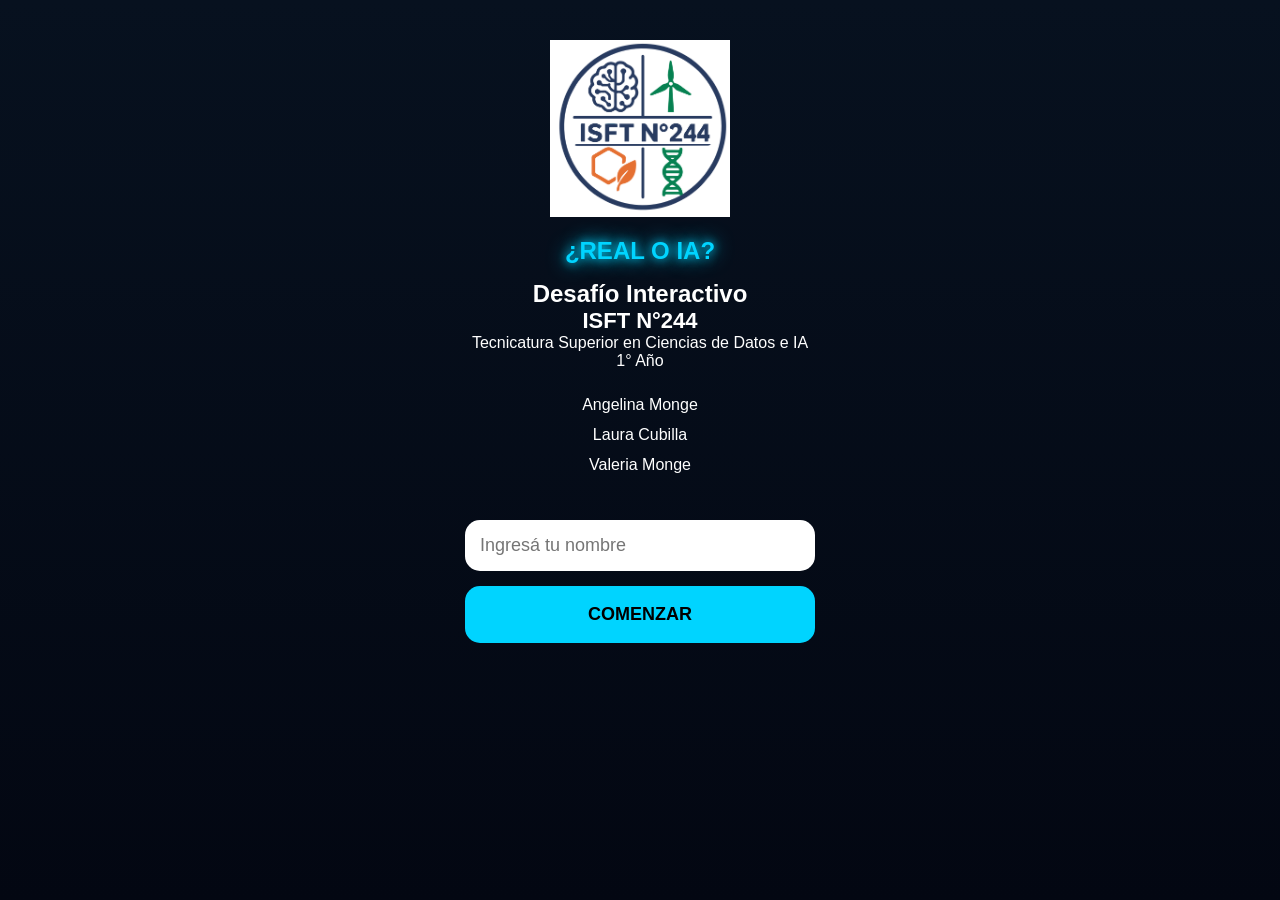
<file: index.html>
<!DOCTYPE html>
<html lang="es">

<head>

<meta charset="UTF-8">
<meta name="viewport" content="width=device-width, initial-scale=1.0">

<title>¿Real o IA?</title>

<link rel="stylesheet" href="style.css">
<link rel="manifest" href="manifest.json">

<meta name="theme-color" content="#00d4ff">

</head>

<body>

<!-- INICIO -->

<section id="inicio">

<img src="Logo-pagina.png" class="logo" alt="Logo ISFT N°244">

<h1>¿REAL O IA?</h1>

<h2>Desafío Interactivo</h2>

<p class="instituto">
ISFT N°244
</p>

<p>
Tecnicatura Superior en Ciencias de Datos e IA
</p>

<p>
1° Año
</p>

<div class="integrantes">

Angelina Monge<br>
Laura Cubilla<br>
Valeria Monge

</div>

<input
type="text"
id="nombre"
placeholder="Ingresá tu nombre">

<button onclick="iniciarJuego()">
COMENZAR
</button>

</section>

<!-- JUEGO -->

<section id="juego" style="display:none;">

<h2 id="nivelActual"></h2>

<p id="mensajeJugador"></p>

<div class="contenedorBarra">
<div id="barra"></div>
</div>

<p id="contador"></p>

<img
id="imagenJuego"
class="imagenJuego"
alt="Imagen del juego">

<div class="botones">

<button onclick="responder('real')">
📸 REAL
</button>

<button onclick="responder('ia')">
🤖 IA
</button>

</div>

<h2 id="feedback"></h2>

</section>

<!-- TRANSICIÓN NIVEL 2 -->

<section id="nivel2" style="display:none;">

<h1>🚀 NIVEL 2</h1>

<p>
Las imágenes ahora serán más difíciles.
</p>

<button onclick="comenzarNivel2()">
CONTINUAR
</button>

</section>

<!-- RESULTADOS -->

<section id="resultado" style="display:none;">

<h1>🏆 RESULTADO FINAL</h1>

<h2 id="nombreFinal"></h2>

<div id="estadisticas"></div>

<div id="conclusion"></div>

<div id="certificado"></div>

<button onclick="reiniciar()">
JUGAR OTRA VEZ
</button>

</section>

<script src="script.js"></script>

</body>

</html>
</file>
<file: style.css>
*{
margin:0;
padding:0;
box-sizing:border-box;
font-family:Arial,sans-serif;
}

body{

background:
linear-gradient(
180deg,
#07111f,
#030712
);

color:white;

text-align:center;

padding:20px;

min-height:100vh;
}

.logo{

width:180px;

margin:20px auto;

display:block;
}

h1{

color:#00d4ff;

margin-bottom:15px;

text-shadow:
0 0 10px #00d4ff,
0 0 20px #00d4ff;
}

.instituto{

font-size:22px;

font-weight:bold;
}

.integrantes{

margin:20px 0;

line-height:30px;
}

input{

width:100%;

max-width:350px;

padding:15px;

font-size:18px;

border-radius:15px;

border:none;

margin-top:20px;
}

button{

width:100%;

max-width:350px;

padding:18px;

font-size:18px;

font-weight:bold;

margin:15px auto;

display:block;

border:none;

border-radius:15px;

background:#00d4ff;

color:black;

cursor:pointer;
}

.imagenJuego{

width:100%;

max-width:500px;

border-radius:20px;

margin:20px auto;

display:block;

box-shadow:
0 0 15px #00d4ff;
}

.botones{

display:flex;

flex-direction:column;

gap:10px;
}

#feedback{

height:40px;

margin-top:15px;
}

.contenedorBarra{

width:100%;

height:15px;

background:#1a2235;

border-radius:20px;

overflow:hidden;

margin:15px auto;
}

#barra{

width:0%;

height:100%;

background:#00d4ff;

transition:1s;
}

#estadisticas{

background:#111827;

padding:20px;

border-radius:15px;

margin-top:20px;

line-height:35px;
}

#conclusion{

margin-top:20px;

padding:20px;

background:#1e293b;

border-radius:15px;
}

#certificado{

margin-top:25px;

padding:25px;

border:3px solid #00d4ff;

border-radius:20px;

background:#0f172a;
}

@media(min-width:768px){

body{
max-width:700px;
margin:auto;
}

}
</file>
